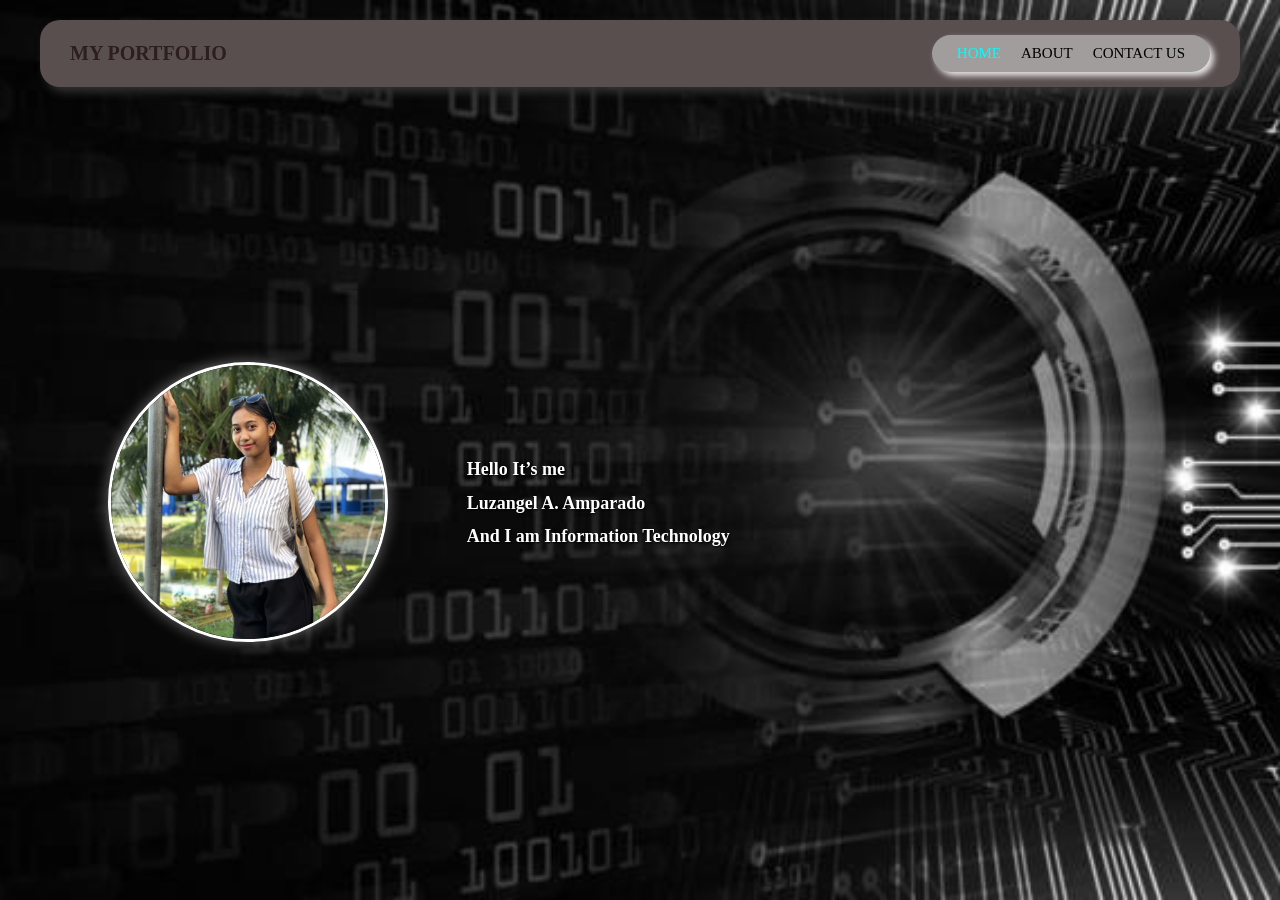
<file: index.html>
<!DOCTYPE html>
<html lang="en">
<head>
  <meta charset="UTF-8">
  <meta name="viewport" content="width=device-width, initial-scale=1.0">
  <title>My Portfolio</title>
  <link rel="stylesheet" href="style.css">
</head>
<body>

  <header class="header-grid">
    <div class="container">
      <div class="menu-bar">
        <h1 class="logo">MY PORTFOLIO</h1>
        <button class="hamburger" id="hamburger">&#9776;</button>
        <nav id="nav-menu">
          <a href="index.html" id="active-btn">HOME</a>
          <a href="about.html">ABOUT</a>
          <a href="contact.html">CONTACT US</a>
        </nav>
      </div>
    </div>
  </header>

  <main class="main-grid">
    <div class="profile-image">
      <img src="amparado.jpg" alt="Luzangel A. Amparado">
    </div>
    <div class="text-box">
      <p>Hello It’s me</p>
      <h2>Luzangel A. Amparado</h2>
      <p>And I am Information Technology</p>
    </div>
  </main>

  <script>
    const hamburger = document.getElementById('hamburger');
    const navMenu = document.getElementById('nav-menu');

    hamburger.addEventListener('click', () => {
      navMenu.classList.toggle('active');
    });
  </script>

</body>
</html>
</file>
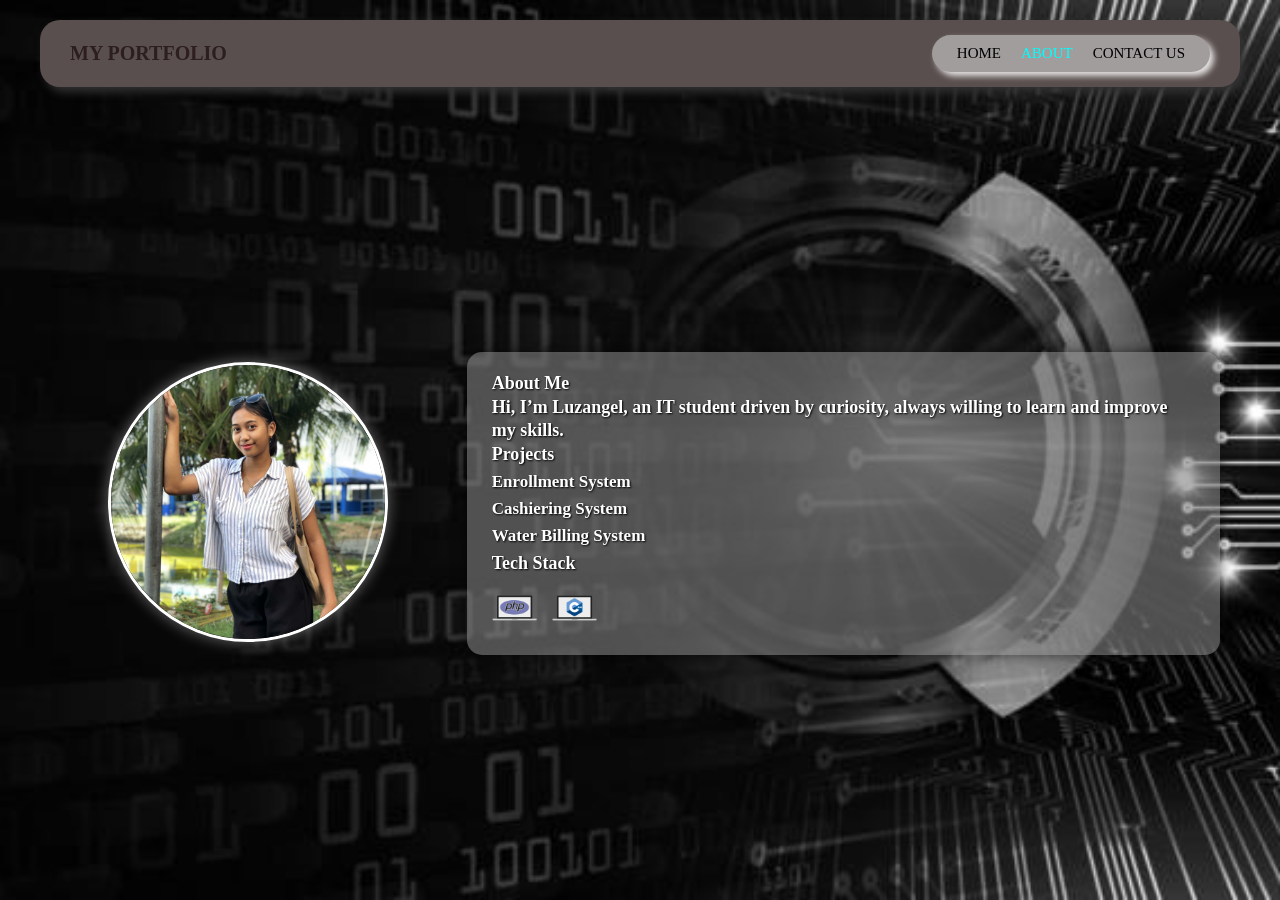
<file: about.html>
<!DOCTYPE html>
<html lang="en">
<head>
  <meta charset="UTF-8">
  <meta name="viewport" content="width=device-width, initial-scale=1.0">
  <title>About Me</title>
  <link rel="stylesheet" href="about.css">
</head>
<body>

  <header class="header-grid">
    <div class="container">
      <div class="menu-bar">
        <h1 class="logo">MY PORTFOLIO</h1>
        <button class="hamburger" id="hamburger">&#9776;</button>

        <nav id="nav-menu">
          <a href="index.html">HOME</a>
          <a href="about.html" id="active-btn">ABOUT</a>
          <a href="contact.html">CONTACT US</a>
        </nav>
      </div>
    </div>
  </header>

  <main class="main-grid">
    <div class="profile-image">
      <img src="amparado.jpg" alt="Luzangel A. Amparado">
    </div>

    <div class="text-box">
      <div class="content-box">
        <h2>About Me</h2>
        <p>Hi, I’m Luzangel, an IT student driven by curiosity, always willing to learn and improve my skills.</p>

        <h2>Projects</h2>
        <div class="projects">
          <p>Enrollment System</p>
          <p>Cashiering System</p>
          <p>Water Billing System</p>
        </div>

        <h2>Tech Stack</h2>
        <div class="tech-stack">
          <div class="tech-item">
            <img src="php.png" alt="PHP">
          </div>
          <div class="tech-item">
            <img src="cpp.png" alt="C++">
          </div>
        </div>
      </div>
    </div>
  </main>

  <script>
    const hamburger = document.getElementById('hamburger');
    const navMenu = document.getElementById('nav-menu');
    hamburger.addEventListener('click', () => {
      navMenu.classList.toggle('active');
    });
  </script>

</body>
</html>
</file>
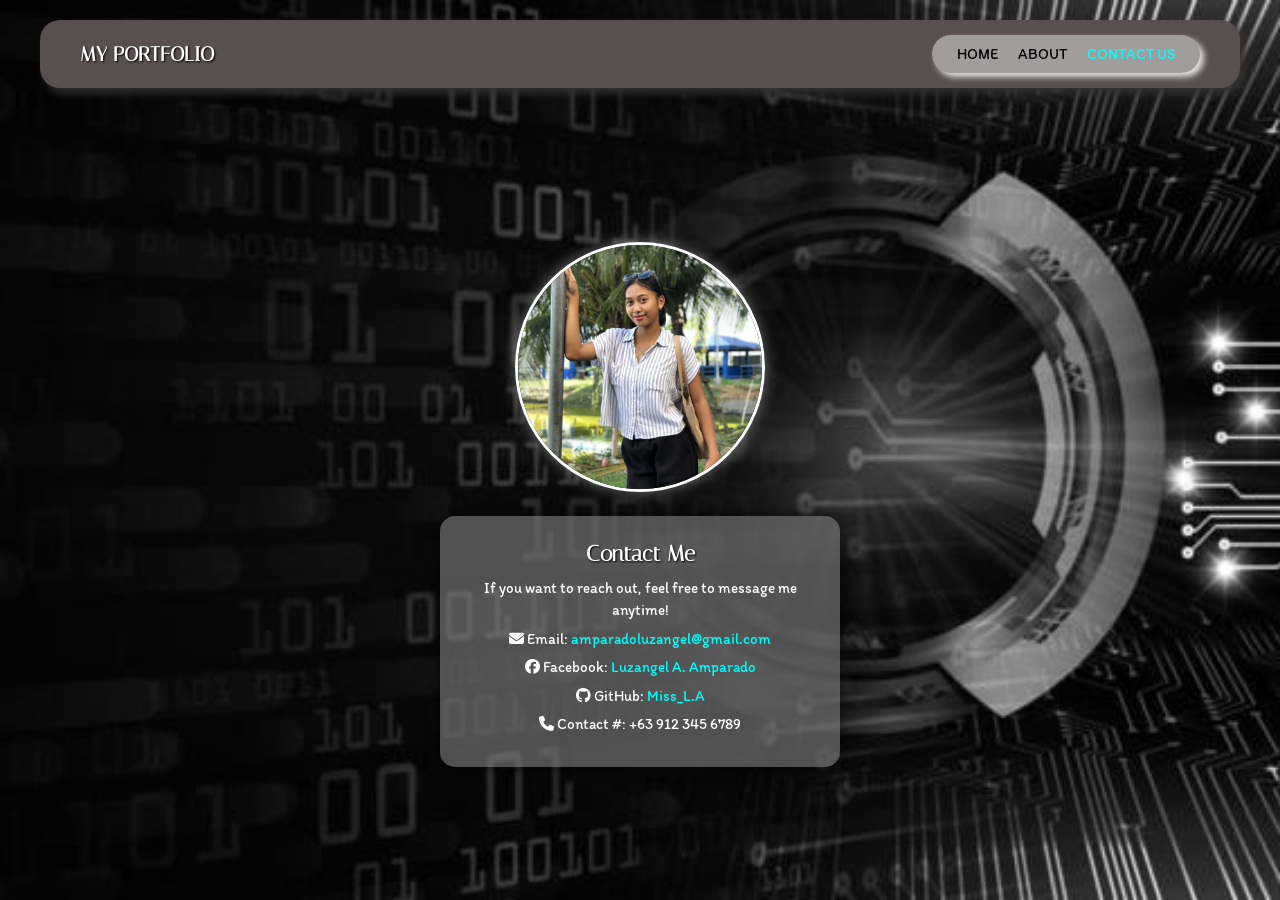
<file: contact.html>
<!DOCTYPE html>
<html lang="en">
<head>
  <meta charset="UTF-8">
  <meta name="viewport" content="width=device-width, initial-scale=1.0">

  <title>Contact Us</title>
  <link rel="stylesheet" href="contact.css">
  <link rel="preconnect" href="https://fonts.googleapis.com">
  <link rel="preconnect" href="https://fonts.gstatic.com" crossorigin>
  <link href="https://fonts.googleapis.com/css2?family=Itim&family=Italiana&display=swap" rel="stylesheet">
  <link rel="stylesheet" href="https://cdnjs.cloudflare.com/ajax/libs/font-awesome/6.5.0/css/all.min.css">
</head>
<body>

  <header class="header-grid">
    <div class="container">
      <div class="menu-bar">
        <h1>MY PORTFOLIO</h1>
        
        <button class="hamburger" id="hamburger">&#9776;</button>

        <nav id="nav-menu">
          <a href="index.html">HOME</a>
          <a href="about.html">ABOUT</a>
          <a href="contact.html" id="active-btn">CONTACT US</a>
        </nav>
      </div>
    </div>
  </header>

  <main class="main-grid">
    <div class="profile-image">
      <img src="amparado.jpg" alt="Luzangel A. Amparado">
    </div>

    <div class="text-box">
      <h2>Contact Me</h2>
      <p>If you want to reach out, feel free to message me anytime!</p>
      <p><i class="fa-solid fa-envelope"></i> 
        Email: <a href="https://mail.google.com/mail/u/0/#inbox?compose=new">amparadoluzangel@gmail.com</a></p>
      <p><i class="fa-brands fa-facebook"></i> 
        Facebook: <a href="https://www.facebook.com/lzneaprd" target="_blank">Luzangel A. Amparado</a></p>
      <p><i class="fa-brands fa-github"></i> 
        GitHub: <a href="https://github.com/amparado08" target="_blank">Miss_L.A</a></p>
      <p><i class="fa-solid fa-phone"></i> 
        Contact #: +63 912 345 6789</p>
    </div>
  </main>

  <script>
    const hamburger = document.getElementById('hamburger');
    const navMenu = document.getElementById('nav-menu');
    hamburger.addEventListener('click', () => {
      navMenu.classList.toggle('active');
    });
  </script>

</body>
</html>
</file>
<file: style.css>
* {
  margin: 0;
  padding: 0;
  box-sizing: border-box;
}

body {
  background-image: url('picture.jpg');
  background-size: cover;
  background-position: center;
  background-repeat: no-repeat;
  color: white;
  width: 100%;
  height: 100vh;
  overflow-x: hidden;
  display: flex;
  flex-direction: column;
}

.header-grid {
  display: grid;
  grid-template-columns: 1fr;
  padding: 10px 30px;
  width: 100%;
}

.menu-bar {
  background-color: #5a4f4f;
  border-radius: 20px;
  padding: 15px 30px;
  display: flex;
  justify-content: space-between;
  align-items: center;
  box-shadow: 5px 5px 10px #333;
  position: relative;
  width: 100%;
  max-width: 1200px;
  margin: 10px auto;
}

.logo {
  font-family: 'Inknut Antiqua', serif;
  font-weight: 800;
  font-size: 20px;
  color: #2d1f1f;
}

.menu-bar nav {
  display: flex;
  flex-direction: row;
  gap: 20px;
  background: #a19d9d;
  padding: 10px 25px;
  border-radius: 30px;
  box-shadow: 4px 4px 6px rgb(231, 228, 228);
}

.menu-bar nav a {
  text-decoration: none;
  color: black;
  font-family: 'Gorditas', cursive;
  font-weight: 400;
  font-size: 15px;
}

.menu-bar nav a:hover {
  color: #6d0707;
}

#active-btn {
  color: aqua;
}

.hamburger {
  display: none;
  font-size: 30px;
  color: #fff;
  background: none;
  border: none;
  cursor: pointer;
}

.main-grid {
  display: grid;
  grid-template-columns: 1fr 2fr;
  align-items: center;
  justify-items: center;
  gap: 30px;
  padding: 40px 60px;
  width: 100%;
  max-width: 1400px;
  margin: auto;
  flex: 1;
}

.profile-image img {
  width: 280px;
  height: 280px;
  object-fit: cover;
  border-radius: 50%;
  border: 3px solid white;
  box-shadow: 0 0 15px rgba(255, 255, 255, 0.4);
}

.text-box {
  text-align: left;
  width: 100%;
}

.text-box p,
.text-box h2 {
  font-family: 'Inknut Antiqua', serif;
  font-weight: 800;
  font-size: 18px;
  line-height: 1.3;
  text-shadow: 1px 1px 2px #000;
}

.text-box p {
  margin: 5px 0;
}

.text-box h2 {
  margin: 10px 0;
}


@media (max-width: 768px) {
  .hamburger {
    display: block;
  }

  .menu-bar {
    flex-direction: row;
    justify-content: space-between;
    align-items: center;
  }

  .menu-bar nav {
    display: none;
    flex-direction: column;
    position: absolute;
    top: 70px;
    right: 20px;
    background: rgba(90, 79, 79, 0.95);
    border-radius: 10px;
    padding: 15px 25px;
    width: 180px;
    text-align: right;
  }

  .menu-bar nav.active {
    display: flex;
  }

  .menu-bar nav a {
    color: #fff;
    padding: 10px 0;
  }

  .main-grid {
    grid-template-columns: 1fr;
    text-align: center;
    padding: 30px 20px;
  }

  .profile-image img {
    width: 200px;
    height: 200px;
  }

  .text-box {
    text-align: center;
  }
}

@media (max-width: 400px) {
  .menu-bar {
    padding: 10px 20px;
  }

  .logo {
    font-size: 16px;
  }

  .profile-image img {
    width: 160px;
    height: 160px;
  }

  .text-box h2 {
    font-size: 16px;
  }

  .text-box p {
    font-size: 14px;
  }
}
</file>
<file: about.css>
* {
  margin: 0;
  padding: 0;
  box-sizing: border-box;
}

body {
  background-image: url('picture.jpg');
  background-size: cover;
  background-position: center;
  background-repeat: no-repeat;
  color: white;
  width: 100%;
  min-height: 100vh;
  overflow-x: hidden;
  display: flex;
  flex-direction: column;
}

.header-grid {
  display: grid;
  grid-template-columns: 1fr;
  padding: 10px 30px;
  width: 100%;
}

.menu-bar {
  background-color: #5a4f4f;
  border-radius: 20px;
  padding: 15px 30px;
  display: flex;
  justify-content: space-between;
  align-items: center;
  box-shadow: 5px 5px 10px #333;
  position: relative;
  width: 100%;
  max-width: 1200px;
  margin: 10px auto;
}

.logo {
  font-family: 'Inknut Antiqua', serif;
  font-weight: 800;
  font-size: 20px;
  color: #2d1f1f;
}

.menu-bar nav {
  display: flex;
  flex-direction: row;
  gap: 20px;
  background: #a19d9d;
  padding: 10px 25px;
  border-radius: 30px;
  box-shadow: 4px 4px 6px rgb(231, 228, 228);
}

.menu-bar nav a {
  text-decoration: none;
  color: black;
  font-family: 'Gorditas', cursive;
  font-weight: 400;
  font-size: 15px;
}

.menu-bar nav a:hover {
  color: #6d0707;
}

#active-btn {
  color: aqua;
}

.hamburger {
  display: none;
  font-size: 30px;
  color: #fff;
  background: none;
  border: none;
  cursor: pointer;
}

.main-grid {
  display: grid;
  grid-template-columns: 1fr 2fr;
  align-items: center;
  justify-items: center;
  gap: 30px;
  padding: 40px 60px;
  width: 100%;
  max-width: 1400px;
  margin: auto;
  flex: 1;
}

.profile-image img {
  width: 280px;
  height: 280px;
  object-fit: cover;
  border-radius: 50%;
  border: 3px solid white;
  box-shadow: 0 0 15px rgba(255, 255, 255, 0.4);
}

.text-box {
  display: inline-block;
  text-align: left;
  width: fit-content;
  max-width: 100%;
  background: rgba(128, 128, 128, 0.6);
  padding: 20px 25px;
  border-radius: 15px;
  box-shadow: 0 0 15px rgba(0, 0, 0, 0.6);
}

.text-box h2,
.text-box p {
  font-family: 'Inknut Antiqua', serif;
  font-weight: 800;
  font-size: 18px;
  line-height: 1.3;
  text-shadow: 1px 1px 2px #000;
  color: white;
}

.projects p {
  margin: 5px 0;
  font-family: 'Inknut Antiqua', serif;
  font-size: 17px;
}

.tech-stack {
  display: flex;
  gap: 15px;
  margin-top: 10px;
  flex-wrap: wrap;
  justify-content: flex-start;
}

.tech-stack img {
  max-width: 45px;
  width: 100%;
  height: auto;
  object-fit: contain;
  flex-shrink: 1;
}

@media (max-width: 768px) {
  .hamburger {
    display: block;
  }

  .menu-bar {
    flex-direction: row;
    justify-content: space-between;
    align-items: center;
  }

  .menu-bar nav {
    display: none;
    flex-direction: column;
    position: absolute;
    top: 70px;
    right: 20px;
    background: rgba(90, 79, 79, 0.95);
    border-radius: 10px;
    padding: 15px 25px;
    width: 180px;
    text-align: right;
  }

  .menu-bar nav.active {
    display: flex;
  }

  .menu-bar nav a {
    color: #fff;
    padding: 10px 0;
  }

  .main-grid {
    grid-template-columns: 1fr;
    text-align: center;
    padding: 30px 20px;
  }

  .profile-image img {
    width: 200px;
    height: 200px;
  }

  .text-box {
    text-align: center;
  }

  .tech-stack {
    justify-content: center;
  }
}

@media (max-width: 400px) {
  .menu-bar {
    padding: 10px 20px;
  }

  .logo {
    font-size: 16px;
  }

  .profile-image img {
    width: 160px;
    height: 160px;
  }

  .text-box h2 {
    font-size: 16px;
  }

  .projects p {
    font-size: 14px;
  }

  .tech-stack img {
    width: 35px;
  }
}
</file>
<file: contact.css>
@import url('https://fonts.googleapis.com/css2?family=Inter:wght@400;700&family=Jaini+Purva&display=swap');

* {
  margin: 0;
  padding: 0;
  box-sizing: border-box;
}

body {
  font-family: 'Inter', sans-serif;
  background: url('picture.jpg') no-repeat center center fixed;
  background-size: cover;
  color: white;
  min-height: 100vh;
  display: flex;
  flex-direction: column;
  overflow-x: hidden;
}

.header-grid {
  width: 100%;
  padding: 10px 30px;
}

.menu-bar {
  background-color: #5a4f4f;
  border-radius: 20px;
  padding: 15px 40px;
  display: flex;
  justify-content: space-between;
  align-items: center;
  box-shadow: 5px 5px 10px #333;
  position: relative;
  max-width: 1200px;
  margin: 10px auto;
}

.menu-bar h1 {
  font-family: 'Italiana', serif;
  font-size: 20px;
  color: #fff;
  text-shadow: 1px 1px 2px #000;
}

.menu-bar nav {
  display: flex;
  flex-direction: row;
  gap: 20px;
  background: #a19d9d;
  padding: 10px 25px;
  border-radius: 30px;
  box-shadow: 4px 4px 6px rgb(231, 228, 228);
  transition: all 0.3s ease;
}

.menu-bar nav a {
  text-decoration: none;
  color: black;
  font-family: 'Itim', cursive;
  font-size: 15px;
  transition: 0.3s;
}

.menu-bar nav a:hover {
  color: #6d0707;
}

#active-btn {
  color: aqua;
}

.hamburger {
  display: none;
  font-size: 28px;
  color: #fff;
  background: none;
  border: none;
  cursor: pointer;
}

.main-grid {
  flex: 1;
  display: flex;
  flex-direction: column;
  align-items: center;
  justify-content: center;
  padding: 40px 20px;
  text-align: center;
}

.profile-image img {
  width: 250px;
  height: 250px;
  object-fit: cover;
  border-radius: 50%;
  border: 3px solid white;
  box-shadow: 0 0 15px rgba(255, 255, 255, 0.4);
  margin-bottom: 20px;
}

.text-box {
  background: rgba(128, 128, 128, 0.6);
  padding: 25px 30px;
  border-radius: 15px;
  box-shadow: 0 0 15px rgba(0, 0, 0, 0.6);
  width: 90%;
  max-width: 400px;
}

.text-box h2 {
  font-family: 'Italiana', serif;
  font-size: 22px;
  margin-bottom: 10px;
  color: #fff;
  text-shadow: 1px 1px 2px #000;
}

.text-box p {
  font-family: 'Itim', cursive;
  font-size: 15px;
  line-height: 1.5;
  color: white;
  margin: 6px 0;
}

.text-box a {
  color: aqua;
  text-decoration: none;
}

.text-box a:hover {
  text-decoration: underline;
}

@media (max-width: 768px) {
  .hamburger {
    display: block;
  }

  .menu-bar {
    flex-wrap: wrap;
    justify-content: space-between;
  }

  .menu-bar nav {
    display: none;
    flex-direction: column;
    background: rgba(90, 79, 79, 0.95);
    position: absolute;
    top: 70px;
    right: 30px;
    border-radius: 10px;
    padding: 15px;
    box-shadow: 3px 3px 10px #4c0f0f;
    width: 160px;
    text-align: right;
  }

  .menu-bar nav.active {
    display: flex !important;
  }

  .menu-bar nav a {
    color: #fff;
    padding: 10px 0;
  }

  .menu-bar h1 {
    font-size: 18px;
  }

  .profile-image img {
    width: 200px;
    height: 200px;
  }

  .text-box {
    width: 95%;
    padding: 20px;
  }

  .text-box h2 {
    font-size: 18px;
  }

  .text-box p {
    font-size: 14px;
  }
}

@media (max-width: 480px) {
  .menu-bar {
    padding: 10px 20px;
  }

  .menu-bar h1 {
    font-size: 16px;
  }

  .hamburger {
    font-size: 24px;
  }

  .profile-image img {
    width: 180px;
    height: 180px;
  }

  .text-box {
    padding: 18px;
  }
}
</file>
